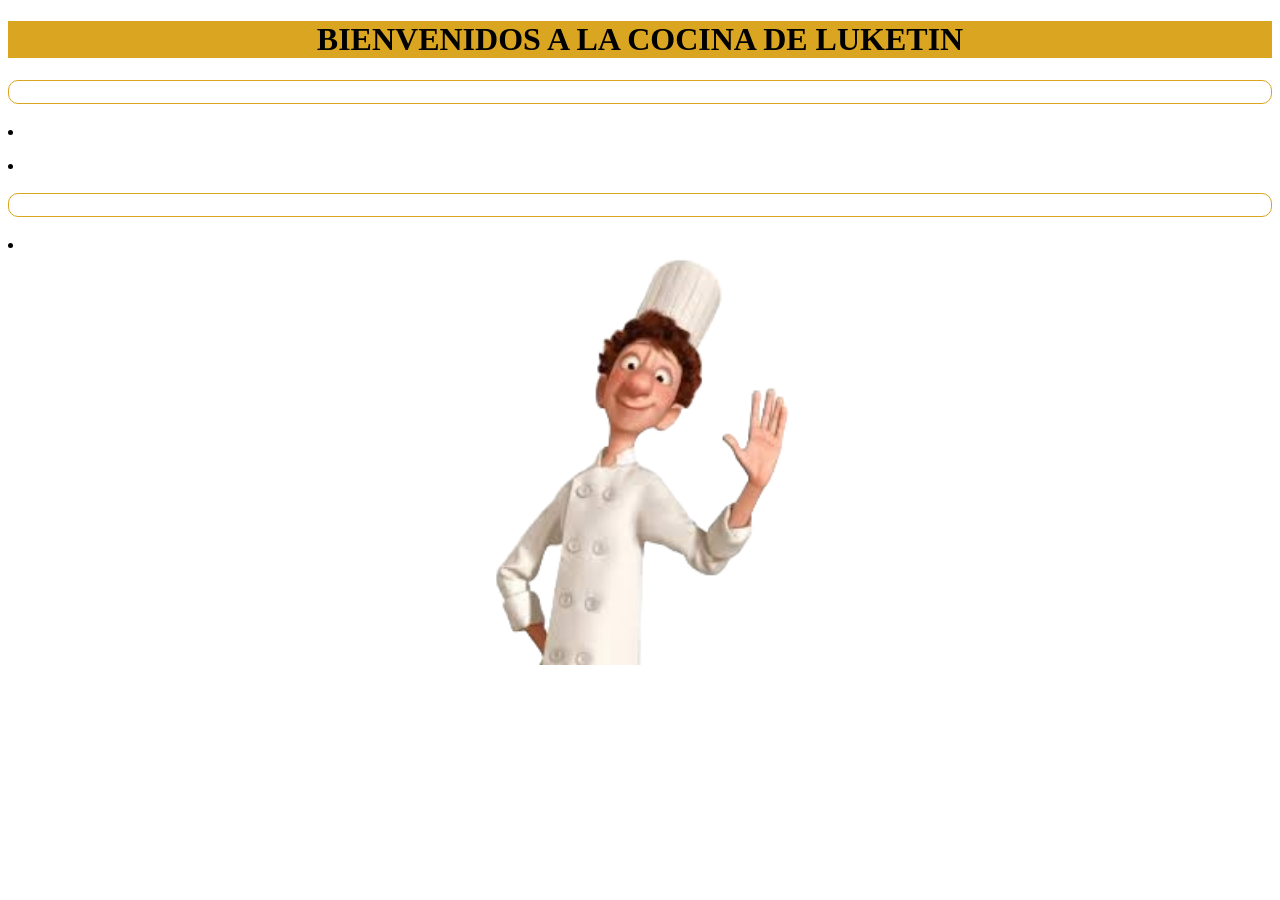
<file: index.html>
<!DOCTYPE html>
<html lang="en">
<head>
    <meta charset="UTF-8">
    <meta name="viewport" content="width=device-width, initial-scale=1.0">
    <title> Recetas de cocina con luketin </title>
    <link rel="stylesheet" href="./css/style.css">
</head>
<body>

    <header>
        <h1>
            BIENVENIDOS A LA COCINA DE LUKETIN
        </h1>
    </header>
    <h3>
        Recetas de comidas
    </h3>
    <nav>
        <i>
        </i>
        <li>
            <a href="./Pages/Receta puré de papa.html">Receta puré de papa</a>
        </li>
        <p>
            
        </p>
        <li>
            <a href="./Pages/Receta boloñesa.html">Receta fideos con salsa boloñesa</a>
        </li>

        <h3>
        Recetas de postres
        </h3>

        <li>
            <a href="./Pages/Receta chocotorta.html">Receta de chocotorta</a>
        </li>

    </nav>

    <center>  
        <img class="linguini" src=".//img/descarga.png" alt="yo" height="auto" width="25%">
    </center>
</body> 
</html>
</file>
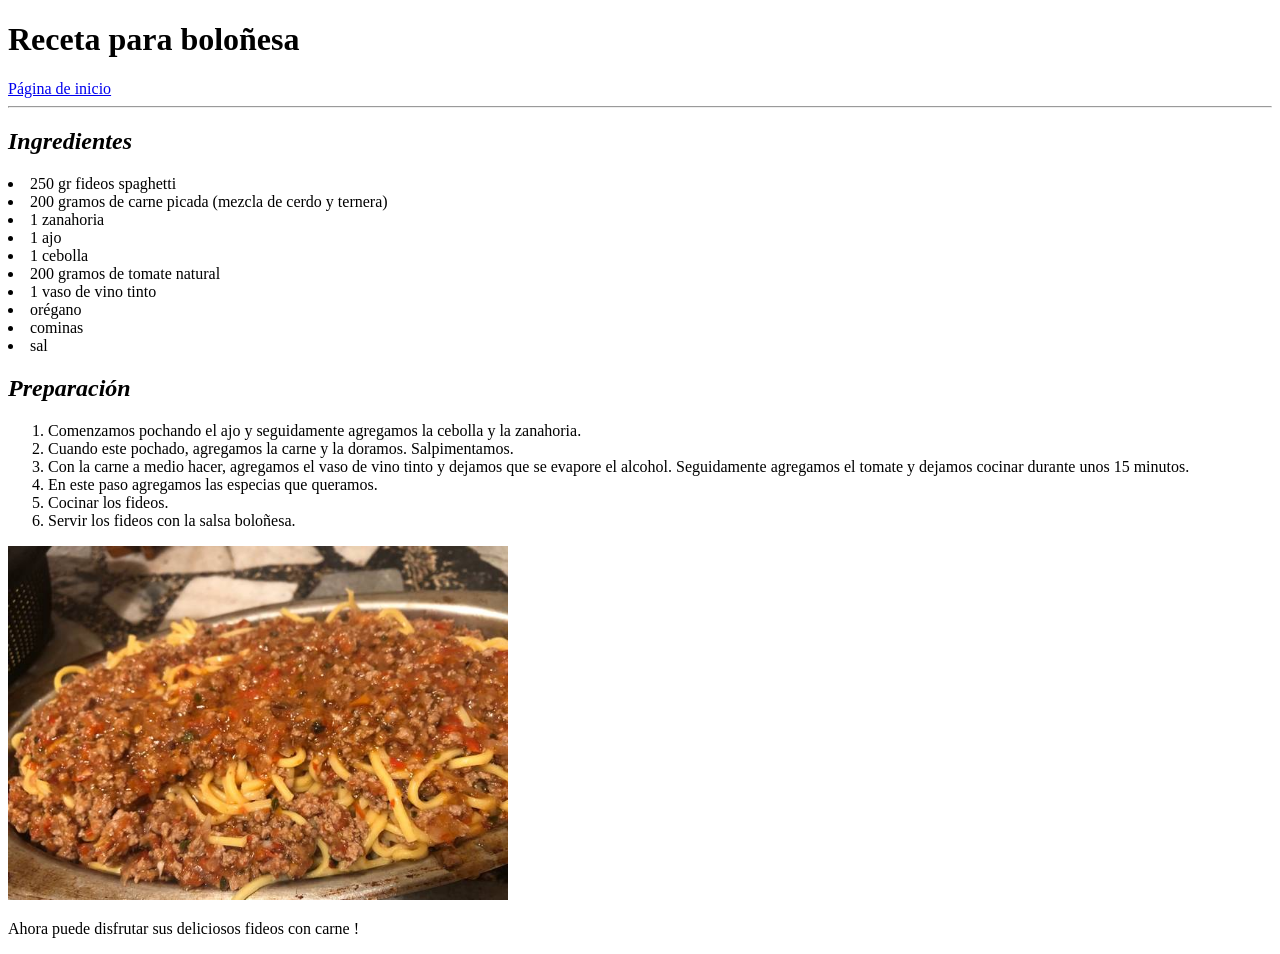
<file: Pages/Receta boloñesa.html>
<!DOCTYPE html>
<html lang="en">
<head>
    <meta charset="UTF-8">
    <meta name="viewport" content="width=device-width, initial-scale=1.0">
    <title> Recetas de cocina con luketin </title>
</head>
<body>
    <header>
        <h1>
            Receta para boloñesa
        </h1>
    </header>
    <nav>
        <a href="../index.html">Página de inicio</a>
    </nav>

<hr>

        <main>
            <section>
                <h2>
                <i>Ingredientes</i>
                </h2>
                <article>
                    <li>250 gr fideos spaghetti</li>
                    <li>200 gramos de carne picada (mezcla de cerdo y ternera)</li>
                    <li>1 zanahoria</li>
                    <li>1 ajo</li>
                    <li>1 cebolla</li>
                    <li>200 gramos de tomate natural</li>
                    <li>1 vaso de vino tinto</li>
                    <li>orégano</li>
                    <li>cominas</li>
                    <li>sal</li>
    </ul>
<h2>
    <i>Preparación</i> 
</h2>
<ol>
    <li>Comenzamos pochando el ajo y seguidamente agregamos la cebolla y la zanahoria.</li>
    <li>Cuando este pochado, agregamos la carne y la doramos. Salpimentamos.</li>
    <li>Con la carne a medio hacer, agregamos el vaso de vino tinto y dejamos que se evapore el alcohol. Seguidamente agregamos el tomate y dejamos cocinar durante unos 15 minutos.</li>
    <li>En este paso agregamos las especias que queramos.</li>
    <li>Cocinar los fideos.</li>
    <li>Servir los fideos con la salsa boloñesa.</li>
</ol>

<img src="../img/tuco-de-carne-picada-foto-principal.jpg" alt="pure insano" height="auto" width="500px">
<p>
    Ahora puede disfrutar sus deliciosos fideos con carne !
</p>
                </article>
            </section>
        </main>


        


</body>
</html>
</file>
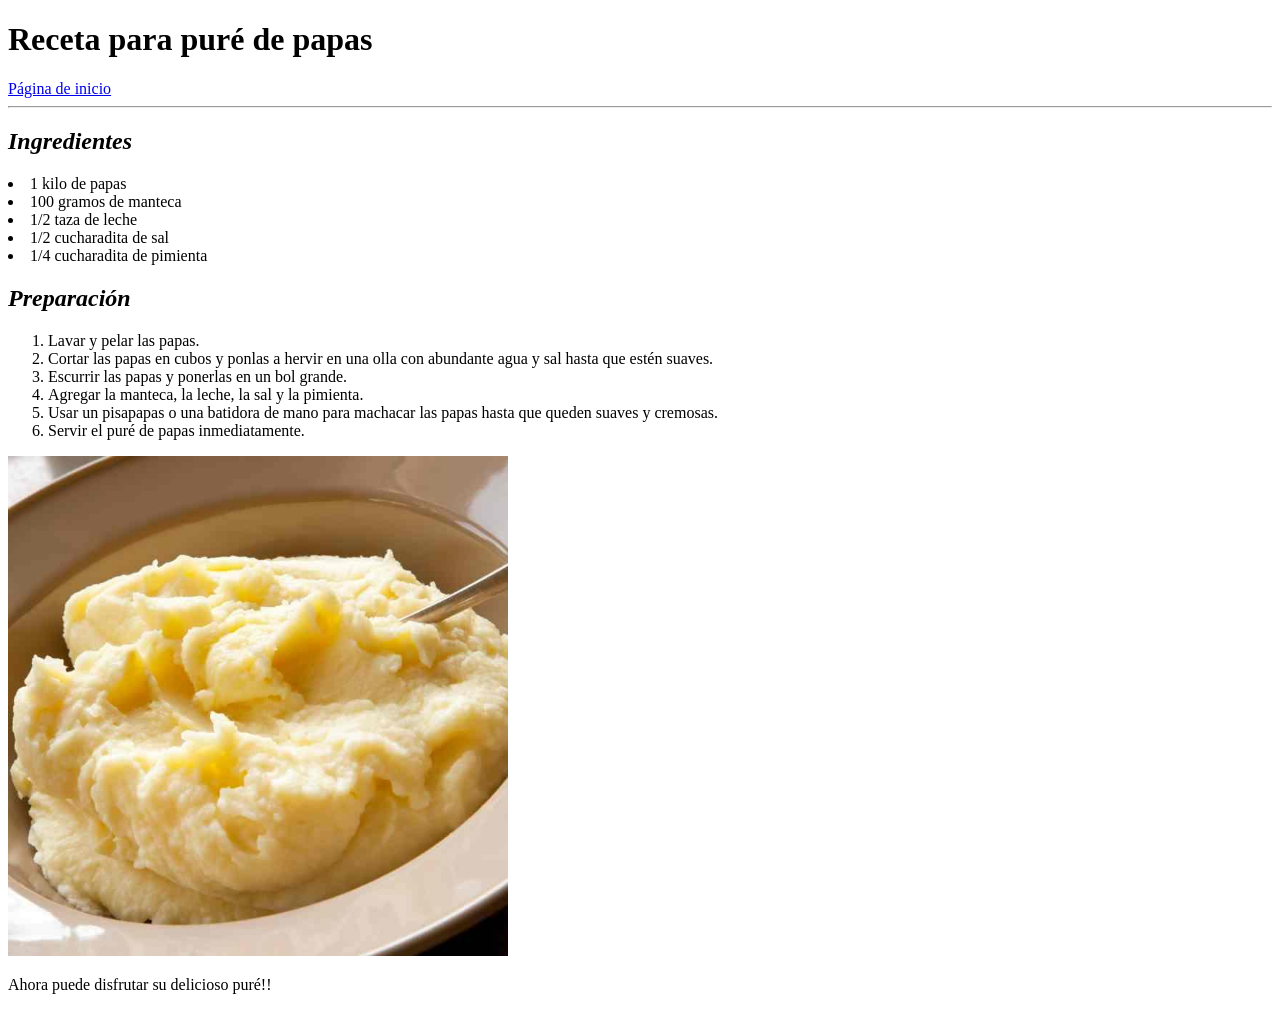
<file: Pages/Receta puré de papa.html>
<!DOCTYPE html>
<html lang="en">
<head>
    <meta charset="UTF-8">
    <meta name="viewport" content="width=device-width, initial-scale=1.0">
    <title> Recetas de cocina con luketin </title>
    <header>
        <h1>
            Receta para puré de papas
        </h1>
    </header>
    <nav>
        <a href="../index.html">Página de inicio</a>
    </nav>

<hr>

        <main>
            <section>
                <h2>
                <i>Ingredientes</i>
                </h2>
                <article>
                    <li>1 kilo de papas</li>
                    <li>100 gramos de manteca</li>
                    <li>1/2 taza de leche</li>
                    <li>1/2 cucharadita de sal</li>
                    <li>1/4 cucharadita de pimienta</li>
    </ul>
<h2>
    <i>Preparación</i> 
</h2>
<ol>
    <li>Lavar y pelar las papas.</li>
    <li>Cortar las papas en cubos y ponlas a hervir en una olla con abundante agua y sal hasta que estén suaves.</li>
    <li>Escurrir las papas y ponerlas en un bol grande.</li>
    <li>Agregar la manteca, la leche, la sal y la pimienta.</li>
    <li>Usar un pisapapas o una batidora de mano para machacar las papas hasta que queden suaves y cremosas.</li>
    <li>Servir el puré de papas inmediatamente.</li>
</ol>

<img src="../img/como_hacer_pure_de_patatas_de_sobre_33484_orig.jpg" alt="pure insano" height="auto" width="500px">
<p>
    Ahora puede disfrutar su delicioso puré!!
<P>

</p>
                </article>
            </section>
        </main>



</body> 
</html>
</file>
<file: css/style.css>
h1 { 
color:black
}

body {
background-repeat: no repeat;
background-size: cover;
background-image: url("https://i.pinimg.com/originals/e4/fe/32/e4fe327ee0ab8db0d917c7b5f6bf2373.jpg")
}

h1 {
background-color: goldenrod;
text-align: center;
}

h3 {
color: white;
text-decoration: underline;
text-align:center;
border: 1px solid goldenrod;
border-radius: 10px;
}

a {
color: white;
text-align: center;
font-family:Verdana, Geneva, Tahoma, sans-serif
}


/* Agregar postres, recetas  */
</file>
